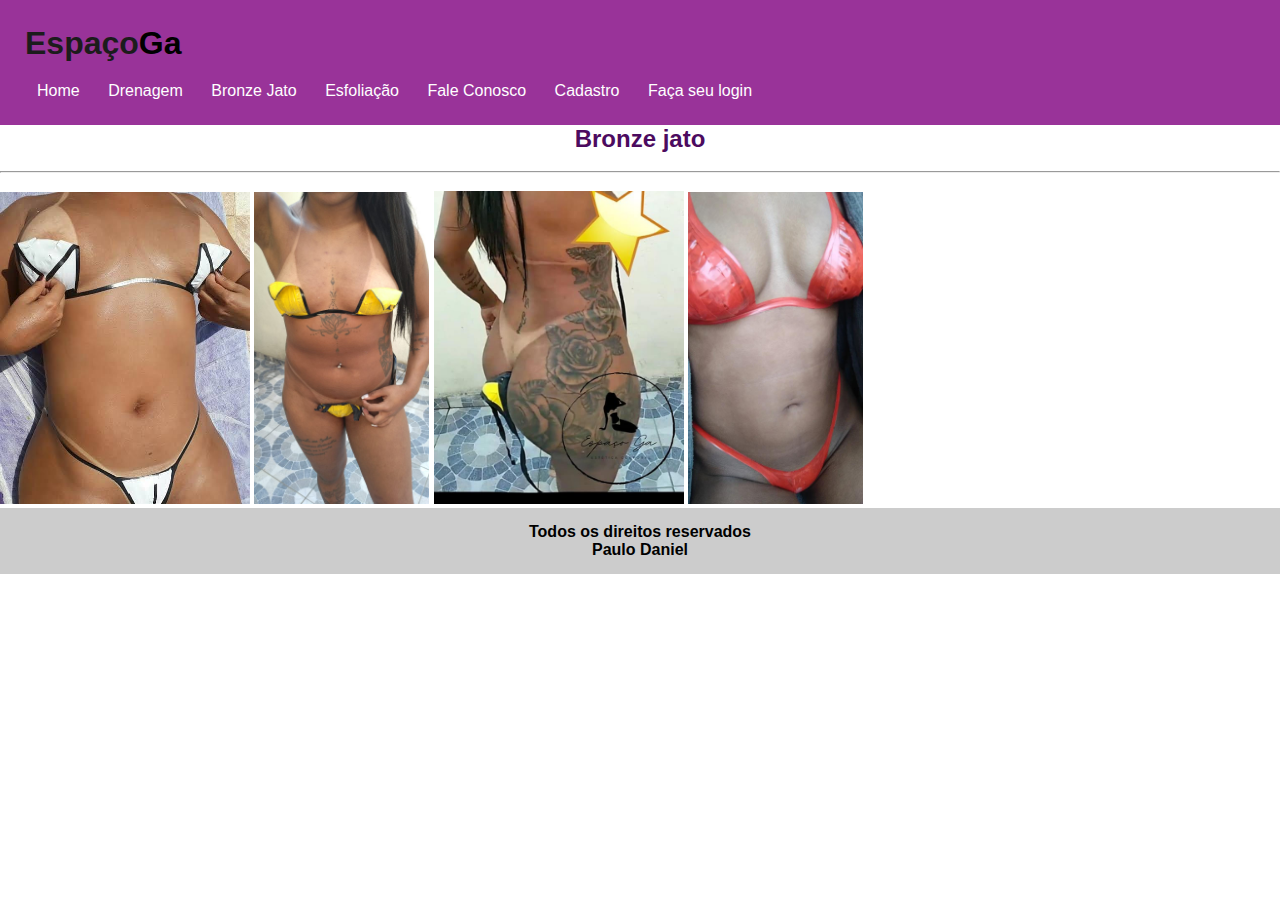
<file: bronzejato.html>
<!DOCTYPE html>

<html>

	<head>
		<title> Bronze </title>
		<meta charset="utf-8">
		<link rel="stylesheet" type="text/css" href="css/estilo.css">
	</head>

	<body background="imagens/fundo2.png">
			<div id="area-cabecalho">

		 <div id="areo-logo">
		 	<h1>Espaço<span class="branco">Ga</span></h1>
		 </div>
			 <div id="area-menu">
			 	<a href="index.html">Home</a>
			 	<a href="Drenagem.html">Drenagem</a>
			 	<a href="Bronzejato.html">Bronze Jato</a>
			 	<a href="Esfoliação.html">Esfoliação</a>
			 	<a href="fale-conosco.html">Fale Conosco</a>
			 	<a href="cadastro.html">Cadastro</a>
			 	<a href="Logar.html">Faça seu login</a>
			 </div>

			</div>

			<div>
				<h2 id="oi">Bronze jato</h2><br>

				<hr><br>

				<img src="imagens/imagem.jpeg" width="250">
				<img src="imagens/imagem1.jpeg" width="175">
				<img src="imagens/imagem2.jpeg" width="250">
				<img src="imagens/imagem5.jpeg" width="175">
			</div>

			<div id="rodape">
				<h4>Todos os direitos reservados<br>Paulo Daniel</h4>
			</div>


	</body>
</file>
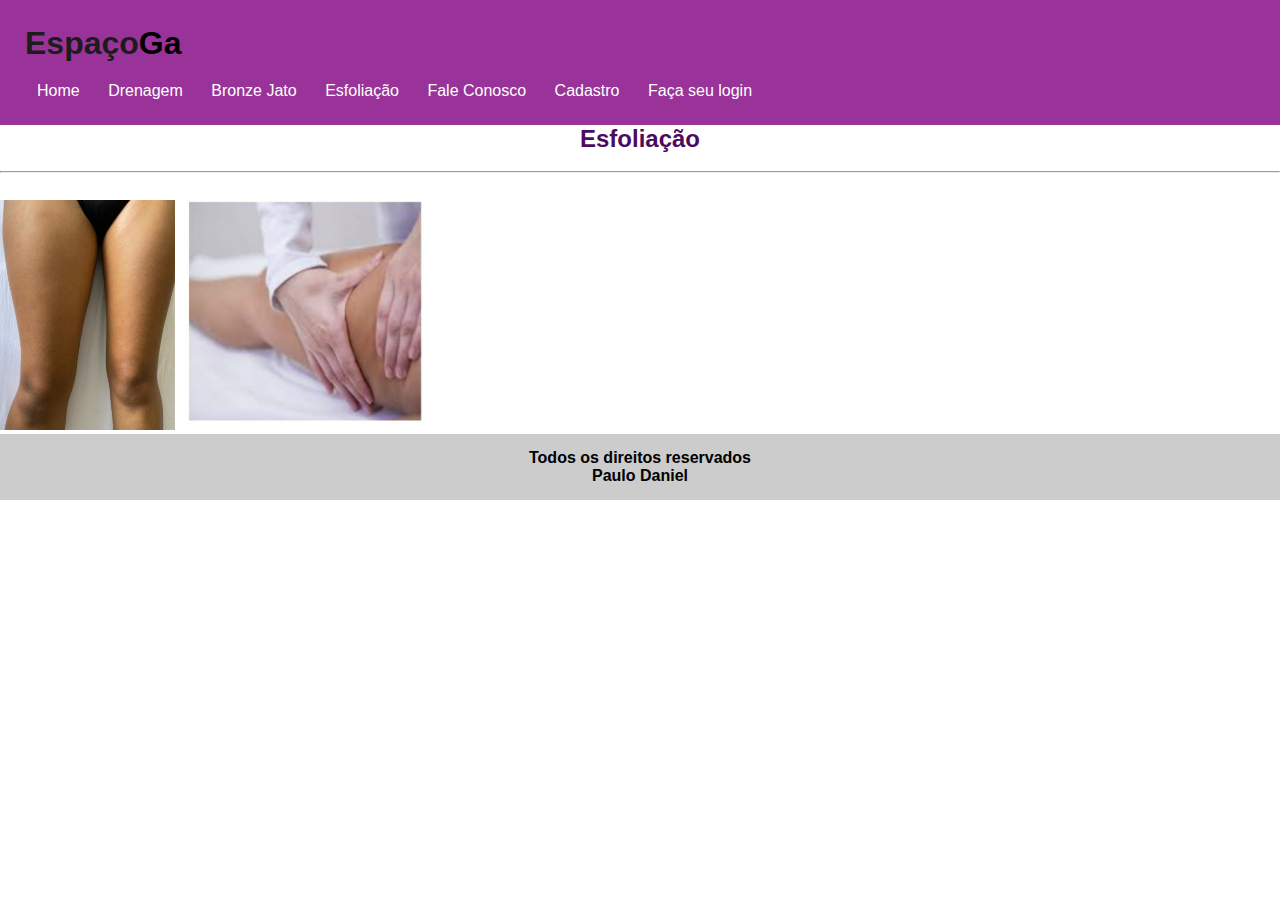
<file: Esfoliação.html>
<!DOCTYPE html>

<html>

	<head>
		<title> Esfoliação </title>
		<meta charset="utf-8">
		<link rel="stylesheet" type="text/css" href="css/estilo.css">
	</head>

	<body background="imagens/fundo2.png">
			<div id="area-cabecalho">

		 <div id="areo-logo">
		 	<h1>Espaço<span class="branco">Ga</span></h1>
		 </div>
			 <div id="area-menu">
			 	<a href="index.html">Home</a>
			 	<a href="Drenagem.html">Drenagem</a>
			 	<a href="Bronzejato.html">Bronze Jato</a>
			 	<a href="Esfoliação.html">Esfoliação</a>
			 	<a href="fale-conosco.html">Fale Conosco</a>
			 	<a href="cadastro.html">Cadastro</a>
			 	<a href="Logar.html">Faça seu login</a>
			 </div>

			</div>

			<div>
				<h2 id="oi">Esfoliação</h2><br>

				<hr><br>

				<tr>
				<img src="imagens/imagem4.jpeg" width="175" height="230">
				<img src="imagens/imagem3.jpeg" width="250">

				</tr>
			</div>

			<div id="rodape">
				<h4>Todos os direitos reservados<br>Paulo Daniel</h4>
			</div>


	</body>
</file>
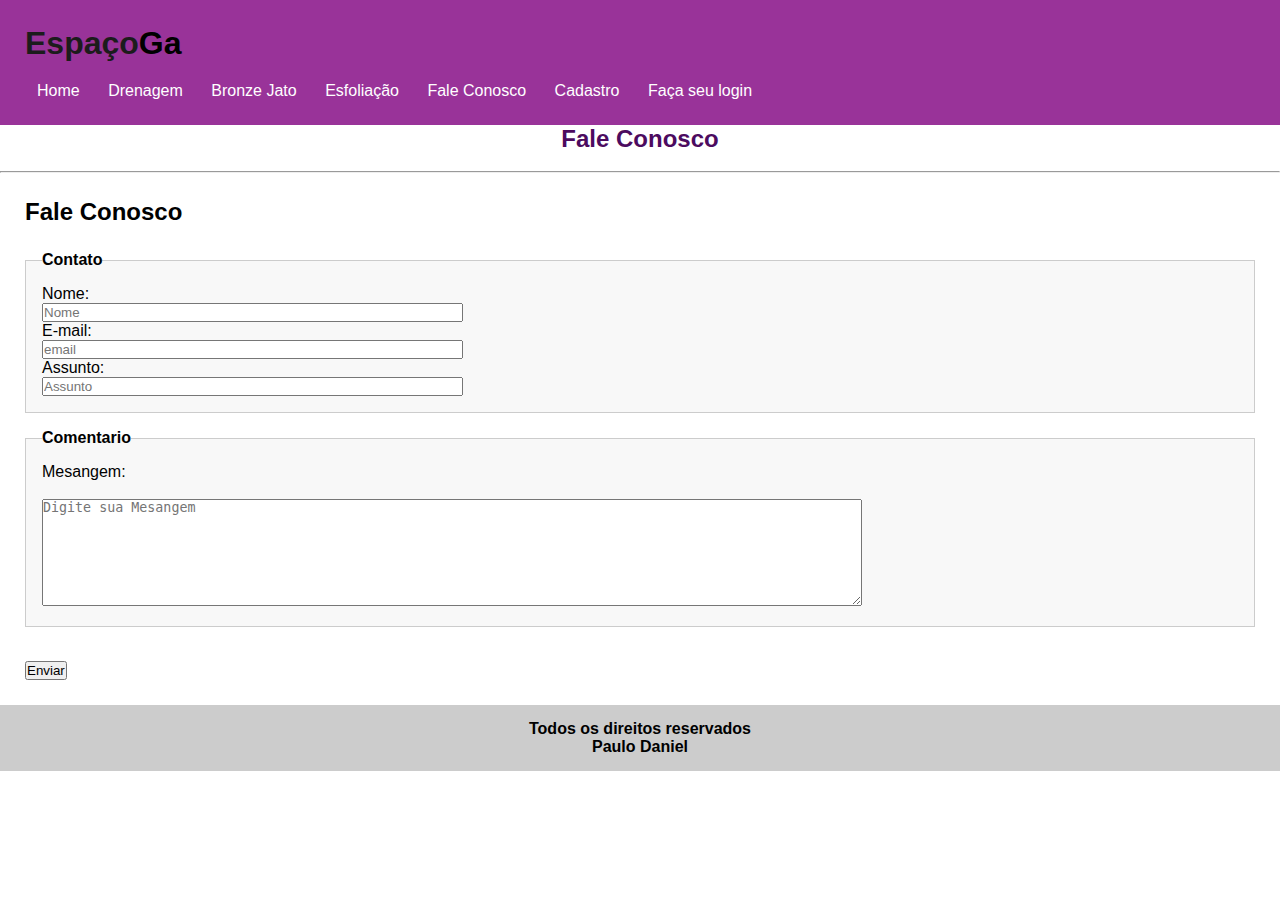
<file: fale-conosco.html>
<!DOCTYPE html>

<html>

	<head>
		<title> fale-conosco </title>
		<meta charset="utf-8">
		<link rel="stylesheet" type="text/css" href="css/estilo.css">
	</head>

	<body background="imagens/fundo2.png">
			<div id="area-cabecalho">

				 <div id="areo-logo">
				 	<h1>Espaço<span class="branco">Ga</span></h1>
				 </div>
				 <div id="area-menu">
				 	<a href="index.html">Home</a>
				 	<a href="Drenagem.html">Drenagem</a>
				 	<a href="Bronzejato.html">Bronze Jato</a>
				 	<a href="Esfoliação.html">Esfoliação</a>
				 	<a href="fale-conosco.html">Fale Conosco</a>
				 	<a href="cadastro.html">Cadastro</a>
				 	<a href="Logar.html">Faça seu login</a>
			 	</div>

			</div>

				

			<div>
				<h2 id="oi">Fale Conosco</h2><br>

				<hr>

			<h2 id="form">Fale Conosco</h2>
		<form id="form" action="processa.php">

			<fieldset>
				<legend>Contato</legend>
				
				<div>
					<label for="name"> Nome:</label>
					<!--<input type="text" name="nome1">-->
					<input id="name" class="input" name="nome" type="text" value="" size="50" placeholder="Nome" required="required" />
				</div>				
				<div>
					<label for="email">E-mail:</label>
					<!--<input type="text" name="email"><br><br>-->
					<input id="email" class="input" name="email" type="text" value="" size="50" placeholder="email" required="required" />
				</div>

				<div>
					<label for="Assunto"> Assunto:</label>
					<!--<input type="text" name="Telefone" >-->
					<input id="Assunto" class="input" name="Assunto" type="text" value="" size="50" placeholder="Assunto" required="required" />
					</div>
			</fieldset>

			<fieldset>
				<legend>Comentario</legend>
				<div><label for="mesange"> Mesangem:</label><br>
				<!--<textarea></textarea>-->
				 <textarea id="mesange" class="input" name="mesange" rows="7" cols="100" placeholder="Digite sua Mesangem" required="required"></textarea>
				 </div>
			</fieldset>
			<br>

			<input type="submit" value="Enviar">

		 </form> 

				<!--
				<div id="after_submit"></div>
				<form id="contact_form" action="#" method="POST" enctype="multipart/form-data">
				  <div class="row">
				    <label class="required" for="name">Nome:</label><br />
				    <input id="name" class="input" name="name" type="text" value="" size="30" /><br />
				    <span id="name_validation" class="error_message"></span>
				  </div>
				  <div class="row">
				    <label class="required" for="email">E-mail:</label><br />
				    <input id="email" class="input" name="email" type="text" value="" size="30" /><br />
				    <span id="email_validation" class="error_message"></span>
				  </div>
				  <div class="row">
				    <label class="required" for="message">Messagem:</label><br />
				    <textarea id="message" class="input" name="message" rows="7" cols="30"></textarea><br />
				    <span id="message_validation" class="error_message"></span>
				  </div>
				    
				    <input id="submit_button" type="submit" value="Enviar" />
				</form>

		</form>-->

			</div>
			<div id="rodape">
				<h4>Todos os direitos reservados<br>Paulo Daniel</h4>
			</div>


	</body>
</file>
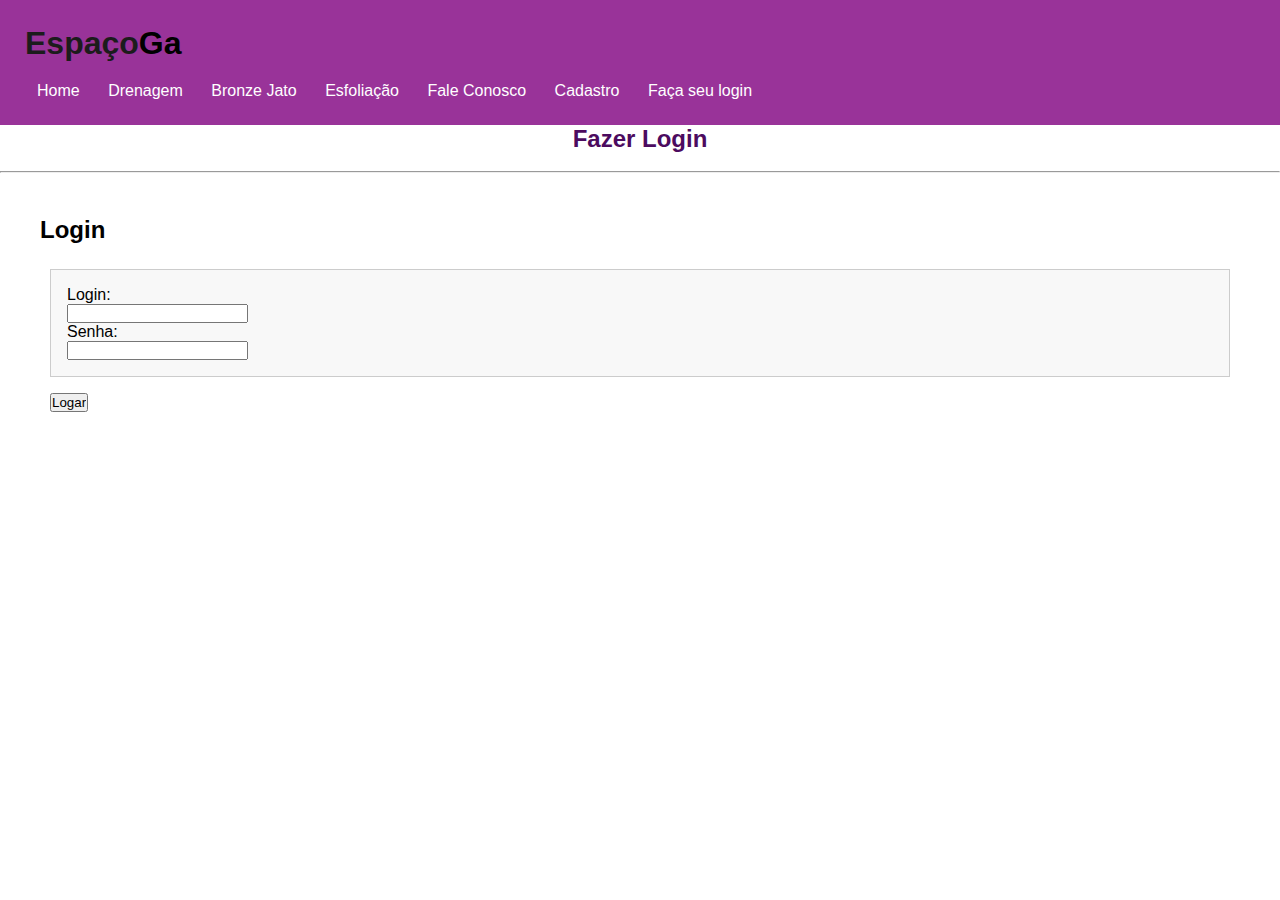
<file: Logar.html>
<!DOCTYPE html>

<html>

	<head>
		<title> Logar </title>
		<meta charset="utf-8">
		<link rel="stylesheet" type="text/css" href="css/estilo.css">
	</head>

	<body background="imagens/fundo2.png">
			<div id="area-cabecalho">
	

			 <div id="areo-logo">
			 	<h1>Espaço<span class="branco">Ga</span></h1>		 		

			 </div>
			 <div id="area-menu">
			 	<a href="index.html">Home</a>
			 	<a href="Drenagem.html">Drenagem</a>
			 	<a href="Bronzejato.html">Bronze Jato</a>
			 	<a href="Esfoliação.html">Esfoliação</a>
			 	<a href="fale-conosco.html">Fale Conosco</a>
			 	<a href="cadastro.html">Cadastro</a>
			 	<a href="Logar.html">Faça seu login</a> 	
			 </div>

			</div>
			
			<div>

				<h2 id="oi">Fazer Login</h2><br>

				<hr><br>

				<div id="form">

					<h2 id="h2">Login</h2>

					<form id="form">
						<fieldset>
							<div>
								<label for="login">Login:</label> 
								<input id="login" type="text" name="login">
							</div>

							<div>
								<label for="Senha"> Senha:</label>
								<input id="Senha" type="password" name="Senha">
							</div>

						</fieldset>	

						<input type="submit" value="Logar">

					</form>
	
				</div>
	
			</div>
		
	</body>	
</html>
</file>
<file: css/estilo.css>
/* limpar formatações padrão */
* {
	margin: 0;
	padding: 0;
}

body {
	font-size: 1em;
	font-family: "trebuchet MS", Helvetica, sans-serif;
	background: white;
}

/*
***Layout***
*/
#area-cabecalho {
	background: #993399; 
	padding: 15px;
	text-align: left;
}

#oi {
	color: #4C0B5F;
	text-align: center;
}

#areo-logo,#area-menu {
	padding: 10px;
}

#area-principal {
	width: 1000px;
	margin: 0 auto;
	padding: 15px;
}


#area-postagens {
	width: 700px;
	float: left;
}

#area-lateral {
	width: 240px;
	float: right;

}

.postagens {
	padding: 20px;
	margin-bottom: 20px;
	background: white;
}
.conteudo-lateral {
	background: white;
	padding: 10px;
	margin: 20px; 
}
.postagem-lateral {
	font-size: 0.8em;
	padding: 5px;
	border-bottom: 1px dotted #CCC;
}

#rodape {
	clear: both;
	text-align: center;
	padding: 15px;
	background: #CCC;
}

/*
***formatação do menu***
*/
a {
	text-decoration: none;
}

a:link, a:visited {
	color: black;

	}

a:hover {
	text-decoration: underline;
}

fieldset{
	margin: 1em 0;
	padding: 1em;
	border: 1px solid #ccc;
	background: #f8f8f8;
}

legend{
	font-weight: bold;
}

label{
	display: block;
	cursor: pointer;
}

#area-cabecalho a:link,  #area-cabecalho a:visited {
	color: #FFF;
	padding: 8px 12px;
}
#area-cabecalho a:hover {
	color: #f7b600;
	background: #FFF;
	text-decoration: none;
}

#form {
	text-align: left;
	margin: 25px;
}

#h2{
	margin: 15px;
}

/*
***formatações em geral
*/
h1 {
	color: #1C1C1C;
	font-size: 2,5em;
}

h2 {
	color: black;
}
h3 {
	color: #993399;
	background: white;
	padding: 5px;
}


.branco{
	color: #000000;
}

.data {
	font-size: 0.8em;
	border-bottom: 1px solid /*f4f4f4*/ black;
	padding-bottom: 10px;
	display: block;
	margin: 10px;
	}
</file>
